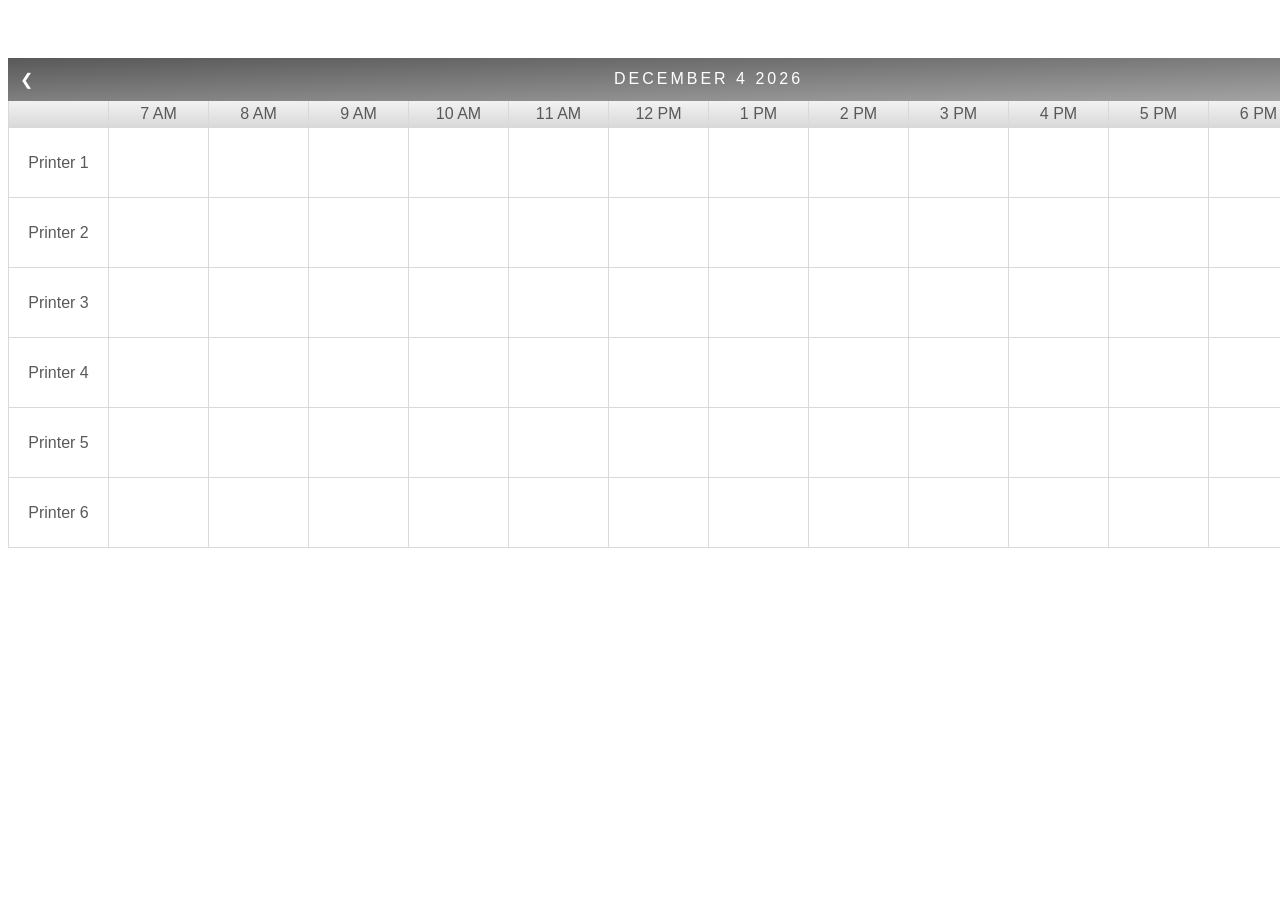
<file: index.html>
<!DOCTYPE html>
<html>
<head>
<link rel="stylesheet" href="jquery.scheduler.css"></link>
<script src="https://ajax.googleapis.com/ajax/libs/jquery/3.2.1/jquery.min.js"></script>
<script src="date.format.min.js"></script>
<script src="jquery.scheduler.js"></script>
</head>
<body>

<div id="scheduler" style="padding-top: 50px;"></div>
<div id="log"></div>

<script>
// Sets dates for example reservations to always be on current day or after
var date = new Date(),
    day = date.getDate(),
    date1 = new Date(),
    date2 = new Date(),
    date3 = new Date();
date1.setDate(day);
date2.setDate(day + 1);
date3.setDate(day + 2);
date1 = date1.format('Y-m-d');
date2 = date2.format('Y-m-d');
date3 = date3.format('Y-m-d');

// Array of example date
var reservations = [
                {date: date3, start: '8:00', end: '13:00', row: 0}, 
                {date: date1, start: '8:00', end: '16:00', row: 1}, 
                {date: date1, start: '7:00', end: '9:00', row: 3}, 
                {date: date1, start: '12:00', end: '20:00', row: 5}, 
                {date: date2, start: '12:00', end: '18:00', row: 5}, 
                {date: date3, start: '8:00', end: '18:00', row: 4}
              ];

// Array of sample items              
var printers = ['Printer 1', 'Printer 2', 'Printer 3', 'Printer 4', 'Printer 5', 'Printer 6'];

// Initialize 
$("#scheduler").scheduler({items: printers, reservations: reservations, timeslotHeight: 70, timeslotWidth: 100});

// Allows for reservation deletion
$(document).on('click', ".reservation", function () {
    $(this).remove();
});

</script>

</body>
</html>
</file>
